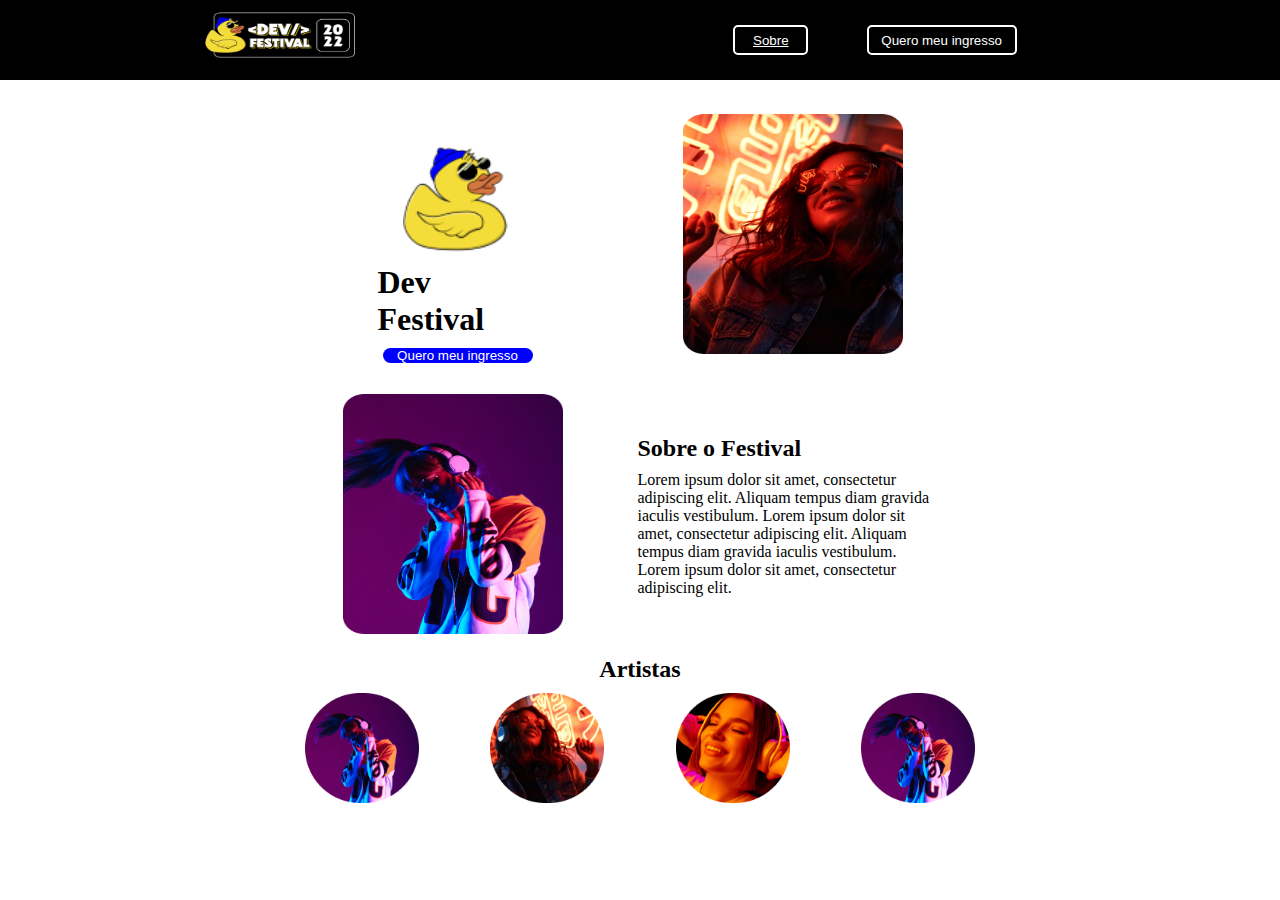
<file: index.html>
<!DOCTYPE html>
<html lang="pt-BR">
<head>
    <meta charset="UTF-8">
    <meta http-equiv="X-UA-Compatible" content="IE=edge">
    <meta name="viewport" content="width=device-width, initial-scale=1.0">
    <link rel="stylesheet" href="./style.css">
    <script defer src="./script.js"></script>
    <title>Dev Festival</title>
</head>
<body>
    <header>
         <ul class="ulHeader">
            <li class="liHeader">
                <img class="imgHeaderLogo" src="./imgs/patoLogo.png" alt="logo">
             </li>
    
             <li class="liHeader2">
                <button class="butHeader">
                    <a href="https://kenzie.com.br/blog/">
                         Sobre
                    </a>
                </button>
        
                <button class="butHeader2" id="redCompra">
                    Quero meu ingresso
                </button>
               
             </li>
         </ul>

        
    </header>

    <div class="container">
        <section class="sec1">
            <ul class="ulIn ">
                <li class="li1">
                    <img class="imgPato" src="./imgs/pato.png" alt="imagem de pato">

                    <h1>
                      Dev Festival
                    </h1>
        
                    <button type="submit" class="butSection" id="redCompra1">
                          Quero meu ingresso
                    </button>
                </li>

                <li class="li2">
                    <img class="imgArtista1" src="./imgs/Rectangle 2.png" alt="mulher">
                </li>
            </ul>
        </section>

        <section class="sec2">
              <ul class="ul2">
                <li class="liImgArtista2">
                    <img class="imgArtista2" src="./imgs/Rectangle 3.png" alt="mulher">
                 </li>
                 <li class="liTexto">
                    <h2>
                        Sobre o Festival
                    </h2>
    
                    <p>
                        Lorem ipsum dolor sit amet, consectetur adipiscing elit. Aliquam tempus diam gravida iaculis vestibulum. Lorem ipsum dolor sit amet, consectetur adipiscing elit.
    
                        Aliquam tempus diam gravida iaculis vestibulum. Lorem ipsum dolor sit amet, consectetur adipiscing elit.
                    </p>
                 </li>
              </ul>
        </section>

        <section class="sec3">
            <h2>
                Artistas
            </h2>
        
            <ul class="ulFinal">
                <li class="imgsArtistas">
                    <img class="imgsArtistas" src="./imgs/Rectangle 7.png" alt="Artista">
                </li>

                <li class="liArtistas">
                    <img class="imgsArtistas" src= "./imgs/Rectangle 8 (2).png" alt="Artista">
                </li>

                <li class="imgsArtistas">
                    <img class="imgsArtistas" src="./imgs/Rectangle 9.png" alt="Artista">
                </li>

                <li class="imgsArtistas">
                    <img class="imgsArtistas" src="./imgs/Rectangle 10.png" alt="Artista">
                </li>
            </ul>
        </section>
    </div>
</body>
</html>
</file>
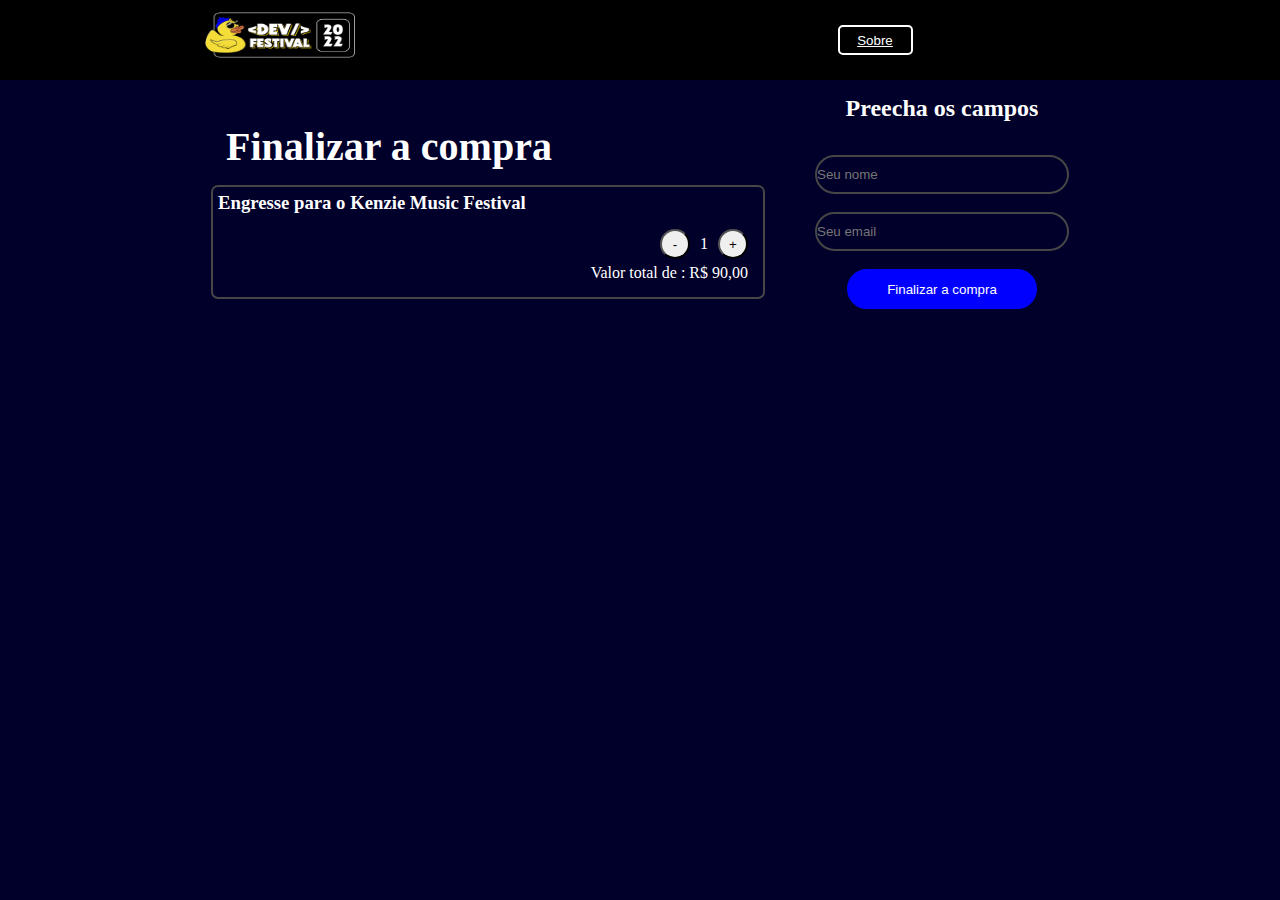
<file: carrinho.html>
<!DOCTYPE html>
<html lang="pt-BR">
<head>
    <meta charset="UTF-8">
    <meta http-equiv="X-UA-Compatible" content="IE=edge">
    <meta name="viewport" content="width=device-width, initial-scale=1.0">
    <link rel="stylesheet" href="./carrinho.css">
    <script defer src="./carrinho.js"></script>
    <title>Carrinho</title>
</head>
<body>
    <header>
        <ul class="ulHeader">
           <li class="liHeader">
               <img class="imgHeaderLogo" src="./imgs/patoLogo.png" alt="logo">
            </li>
   
            <li class="liHeader2">
               <button class="butHeader">
                   <a href="https://kenzie.com.br/blog/">
                        Sobre
                   </a>
               </button>
            </li>
        </ul>
   </header>
    <section> 
        <ul class="ul2"> 
            <li>
                <h1>Finalizar a compra</h1>
            </li>
            <li class="liIn">
                <h3>Engresse para o Kenzie Music Festival</h3>
                <div class="divBut1"> 
                    <div class="divBut">
                        <button id="butMenos" class="butM">-</button>
                        <span id="quantidade">1</span>
                        <button id="butMais" class="butM">+</button>
                    </div>
                    <p>Valor total de : R$ <span id="preco">90</span>,00 </p>
                </div>
            </li>
        </ul>

        <div class="divForm">
            <h2>Preecha os campos</h2>
            <form id="for">
                <input type="text" name="nome" id="name" placeholder="Seu nome">
                <input type="email" name="email" id="mail" placeholder="Seu email">
                <button type="submit" id="butFinalizarCompra" class="butForm">Finalizar a compra</button>
            </form>
        </div>
    </section>
</body>
</html>
</file>
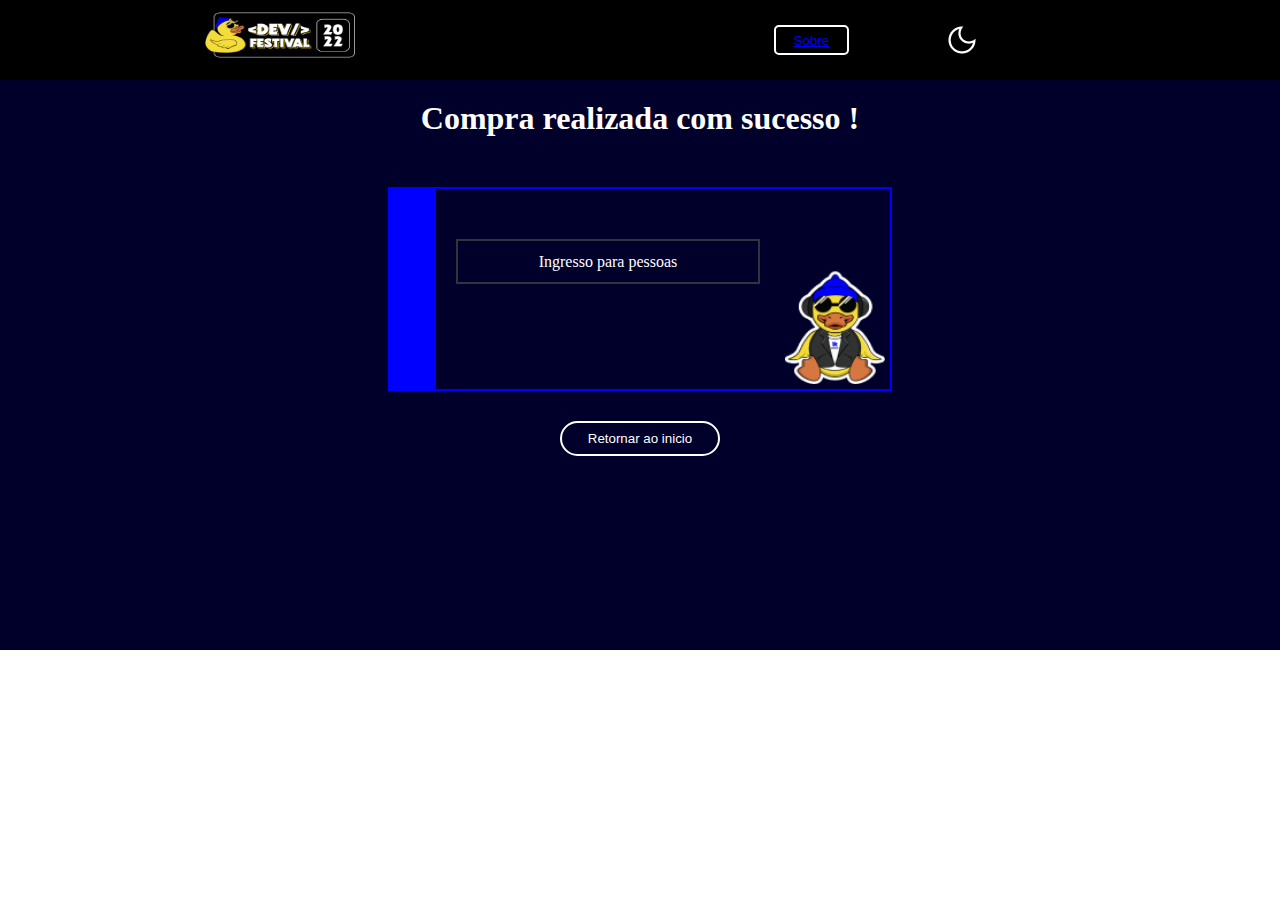
<file: mensagem.html>
<!DOCTYPE html>
<html lang="pt-BR">
<head>
    <meta charset="UTF-8">
    <meta http-equiv="X-UA-Compatible" content="IE=edge">
    <meta name="viewport" content="width=device-width, initial-scale=1.0">
    <link rel="stylesheet" href="./mensagem.css">
    <script defer src="./mensagem.js"></script>
    <title>Dev Festival</title>
</head>
<body>
    <header class="headerA">
        <ul class="ulHeader">
           <li class="liHeader">
               <img class="imgHeaderLogo" src="./imgs/patoLogo.png" alt="logo">
            </li>
   
            <li class="liHeader2">
               <button class="butHeader">
                   <a href="https://kenzie.com.br/blog/">
                        Sobre
                   </a>
               </button>

               <img class="imgLua" src="./imgs/Vector.png" alt="logo da lua">
            </li>
        </ul>
   </header>
     <div class="container">
        <h1>Compra realizada com sucesso !</h1>
        <section>
            <aside>

            </aside>
            <main>
                <header class="headerB"> 
                    <h2 id="name"></h2>
                    <p id="e_mail"></p>
                </header>
                <footer>
                    <p>Ingresso para <span id="qtd"></span> pessoas</p>
                </footer>
            </main>
            <figure>
                <img class="imgPato" src="./imgs/Ativo 2@2x 1.png" alt="patinho">
            </figure>
        </section>
        <button id="retorno">Retornar ao inicio</button>
     </div>  
</body>
</html>
</file>
<file: style.css>
*{
    margin: 0;
    padding: 0;
}

header{
    background-color: black;
    display: flex;
    align-items: center;
    justify-content: space-evenly;
    height: 80px;
}

.butHeader{
    border: 2px solid #ffffff;
    background-color: black;
    border-radius: 5px;
    height: 30px;
    width: 75px;
 
}

.butHeader2{
    border: 2px solid #ffffff;
    background-color: black;
    border-radius: 5px;
    height: 30px;
    width: 150px;
    color: #ffffff;
}

.container{
    margin: 16px 250px 16px ;
    display: flex;
    flex-direction: column;
    align-items: center;
    
}

.butSection{
    background-color: blue;
    border-radius: 20px;
    border: blue;
    color: #ffffff;
    height: 30px;
    width: 150px;
}

a{
    color: #ffffff;
}

.imgHeaderLogo{
    height: 50px;
    width: 150px;
}
.imgLua{
    height: 25px;
}
.imgArtista1{
    height: 240px;
    width: 220px;
}
.imgArtista2{
    height: 240px;
    width: 220px;
     
}
.imgPato{
    height: 110px;
    width: 110px;
}
.imgsArtistas{
    height: 110px;
}

.ulIn{
    display: flex;
    height: 280px;
    width: 670px;
    justify-content: space-around;
    align-items: center;
    list-style-type: none;
}
.ul2{
    display: flex;
    height: 280px;
    width: 670px;
    justify-content: space-around;
    align-items: center;
    list-style-type: none;
}
.sec3{
    display: flex;
    align-items: center;
    flex-direction: column;
}

.ulFinal{
    display: flex;
    justify-content: space-between;
    margin: 10px;
    height: 120px;
    width: 670px;
    list-style-type: none;
}
.ulHeader{
    display: flex;
    justify-content: space-between;
    height: 60px;
    width: 870px;
    list-style-type: none;
}

.li1{
    height: 185px;
    width: 160px;
    display: flex;
    flex-direction: column;
    align-items: center;
    gap: 10px;
}
.liTexto{
    height: 170px;
    width: 300px;
    display: flex;
    flex-direction: column;
    justify-content: space-around;
}
.liHeader2{
    display: flex;
    height: 60px;
    width: 400px;
    align-items: center;
    justify-content: space-evenly;
}
</file>
<file: carrinho.css>
*{
    margin: 0;
    padding: 0;
}

body{
    background-color: rgb(0, 0, 42);
    color: #ffffff;
}

header{
    background-color: black;
    display: flex;
    align-items: center;
    justify-content: space-evenly;
    height: 80px;
}

.butHeader{
    background-color: black;
    border-radius: 5px;
    height: 30px;
    width: 75px;
 border: 2px solid #ffffff;
}

.imgHeaderLogo{
    height: 50px;
    width: 150px;
}

.ulHeader{
    display: flex;
    justify-content: space-between;
    height: 60px;
    width: 870px;
    list-style-type: none;
}

.liHeader2{
    display: flex;
    height: 60px;
    width: 400px;
    align-items: center;
    justify-content: space-evenly;
}

.butForm{
    border-radius: 20px;
    background-color: blue;
    color:  #ffffff;
    border: 2px solid blue;
    height: 40px;
    width: 190px;
}
input{
    background-color : rgb(0, 0, 42);;
    border: 2px solid rgb(70, 70, 70);
    border-radius: 20px;
    height: 35px;
    width: 250px;
}

a{
    color: #ffffff;
}

.divForm{
    display: flex;
    flex-direction: column;
    align-items: center;
    justify-content: space-around;
}
.divBut{
    display: flex;
    justify-content: center;
    align-items: center;
    gap: 10px;
}

form{
    display: flex;
    flex-direction: column;
    align-items: center;
    height: 190px;
    justify-content: space-evenly;
}

.liIn{
    border: 2px solid rgb(70, 70, 70);
    border-radius: 7px;
    height: 110px;
    width: 550px;
}

.butM{
    height: 30px;
    width: 30px;
    border-radius: 50%;
}

section{
    display: flex;
    align-items: center;
    justify-content: center;
    gap: 50px;
}
.divBut1{
    display: flex;
    flex-direction: column;
    align-items: flex-end;
    margin: 15px;
    gap: 5px;
}

h3{
    margin: 5px;
}
h2{
    margin: 15px;
}
h1{
    margin: 15px;
    font-size: 40px;
}

.ul2{
    list-style-type: none;
}
</file>
<file: mensagem.css>
*{
    margin: 0;
    padding: 0;
}
.headerA{
    background-color: black;
    display: flex;
    align-items: center;
    justify-content: space-evenly;
    height: 80px;
}

.butHeader{
    background-color: black;
    border-radius: 5px;
    height: 30px;
    width: 75px;
 
}

.butHeader2{
    border: 2px solid #ffffff;
    background-color: black;
    border-radius: 5px;
    height: 30px;
    width: 150px;
    color: #ffffff;
}

.imgHeaderLogo{
    height: 50px;
    width: 150px;
}

.ulHeader{
    display: flex;
    justify-content: space-between;
    height: 60px;
    width: 870px;
    list-style-type: none;
}

.liHeader2{
    display: flex;
    height: 60px;
    width: 400px;
    align-items: center;
    justify-content: space-evenly;
}
.container{
    background-color:  rgb(0, 0, 42);
    display: flex;
    flex-direction: column;
    align-items: center;
    gap: 30px;
    height: 570px;
}

section{
    display: flex;
    border: 2px solid blue;
    height: 200px;
    width: 500px;
}

footer{
    display: flex;
    border: 2px solid rgba(64, 64, 66, 0.799);
    height: 41px;
    width: 300px;
    align-items: center;
    justify-content: center;
    margin: 20px;
    color: #ffffff;
}

.headerB{
    display: flex;
    flex-direction: column;
    margin: 20px;
    gap: 10px;
    color: #ffffff;
}

 figure{
    display: flex;
    justify-content: flex-end;
    align-items: flex-end;
 }

 aside{
    height: 200px;
    width: 55px;
    background-color: blue;
    
 }

 .imgPato{
    height: 115px;
    width: 100px;
    margin: 5px;
 }

 button{
    height: 35px;
    width: 160px;
    border-radius: 20px;
    border: 2px solid #ffffff;
    background-color: rgb(0, 0, 42);
    color: #ffffff;
 }

 h1{
    color: #ffffff;
    margin: 20px;
 }
</file>
